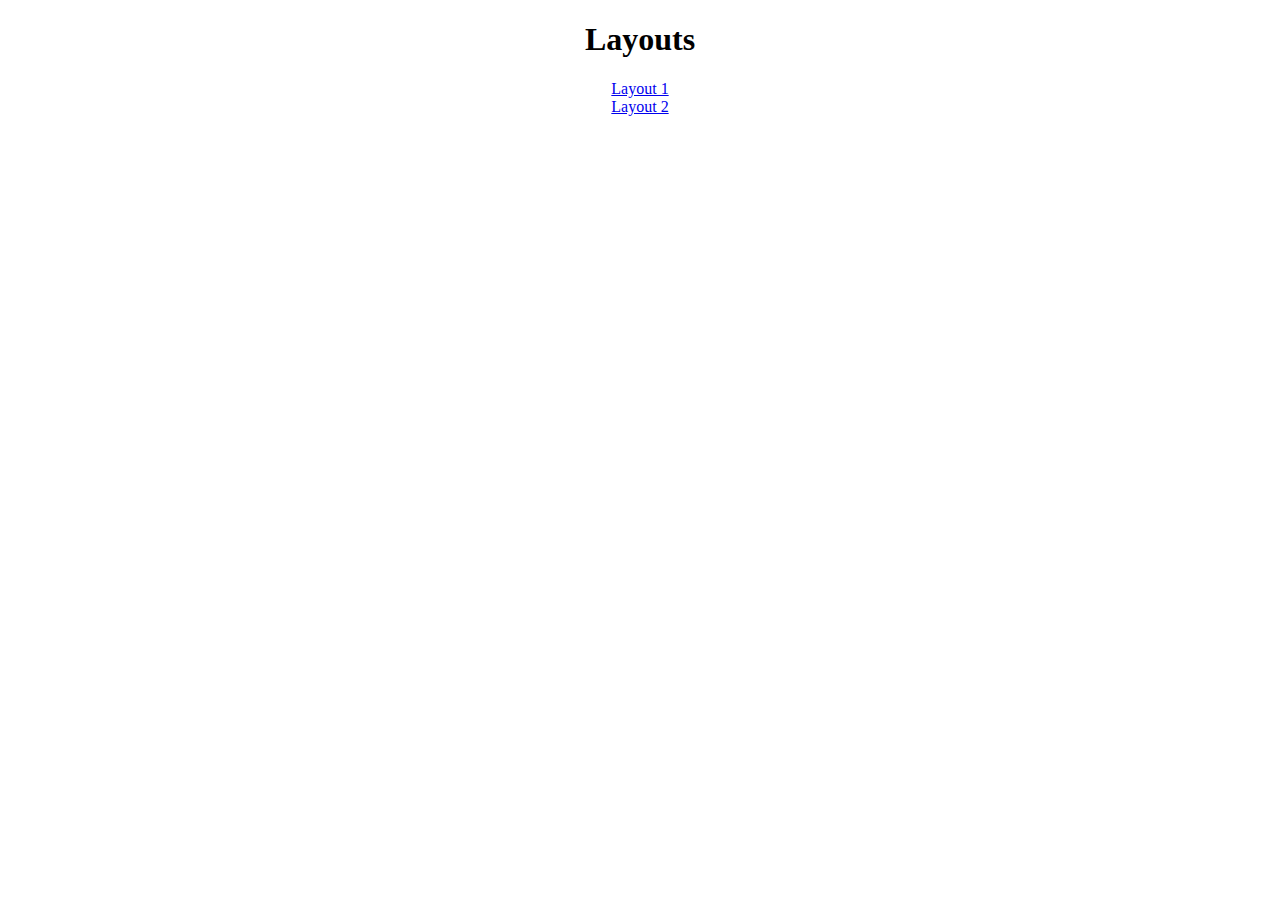
<file: index.html>
<!DOCTYPE html>
<html lang="en">
<head>
    <meta charset="UTF-8">
    <meta name="viewport" content="width=device-width, initial-scale=1.0">
    <title>Welcome</title>
</head>
<body>
    <center>
        <h1>Layouts</h1>
        <a href="https://aasisp.github.io/QUIMS/layout1">Layout 1</a><br>
        <a href="https://aasisp.github.io/QUIMS/layout2">Layout 2</a>
    </center>
</body>
</html>
</file>
